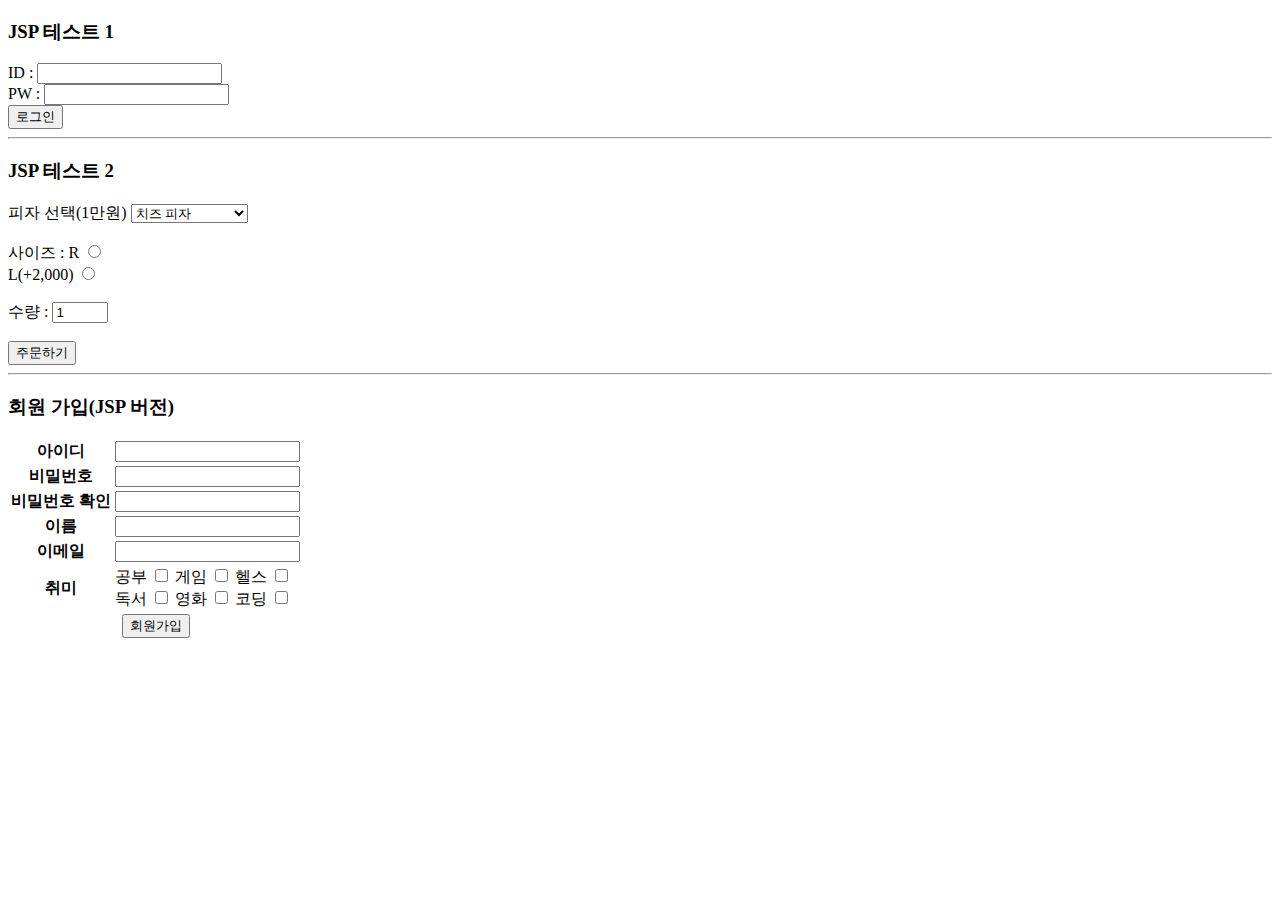
<file: JSPProject/src/main/webapp/index.html>
<!DOCTYPE html>
<html lang="en">
<head>
    <meta charset="UTF-8">
    <meta http-equiv="X-UA-Compatible" content="IE=edge">
    <meta name="viewport" content="width=device-width, initial-scale=1.0">
    <title>JSP 프로젝트</title>
</head>
<body>
    <h3>JSP 테스트 1</h3>

    <!-- 로그인
        user01 / pass01! 로그인 시 성공 -->
             <!-- /프로젝트명/요청주소 -->
    <form action="/JSPProject/login" method="POST">
                                <!-- 데이터 전달 방식(GET/POST) -->
        ID : <input type="text" name="inputId"> <br>
        PW : <input type="password" name="inputPw"> <br>
        <button>로그인</button>
    </form>

    <hr>

    <h3>JSP 테스트 2</h3>

    <form action="/JSPProject/pizzaOrder" method="post">
        피자 선택(1만원)
        <select name="pizza">
            <option>치즈 피자</option>
            <option>고구마 피자</option>
            <option>콤피네이션 피자</option>
            <option>쉬림프 피자</option>
            <option>하와이안 피자</option>
        </select>
    
        <br><br>
    
        사이즈 : 
        <label>
            R <input type="radio" name="size" value="R">
        </label>
        <br>
        <label>
            L(+2,000) <input type="radio" name="size" value="L">
        </label>
    
        <br><br>
       
        수량 : <input type="number" name="amount" min="1" max="10" value="1">
    
        <br><br>
    
        <button>주문하기</button>
    </form>

    <hr>

    <h3>회원 가입(JSP 버전)</h3>

    <form action="/JSPProject/signUp" method="post">
        <table>
            <tr>
                <th>아이디</th>
                <td><input type="text" name="memberId"></td>
            </tr>
            <tr>
                <th>비밀번호</th>
                <td><input type="password" name="memberPw"></td>
            </tr>
            <tr>
                <th>비밀번호 확인</th>
                <td><input type="password" name="memberPw"></td>
            </tr>
            <tr>
                <th>이름</th>
                <td><input type="text" name="memberName"></td>
            </tr>
            <tr>
                <th>이메일</th>
                <td><input type="text" name="memberEmail"></td>
            </tr>
            <tr>
                <th>취미</th>
                <td>
                    공부 <input type="checkbox" name="hobby" value="공부">
                    게임 <input type="checkbox" name="hobby" value="게임">
                    헬스 <input type="checkbox" name="hobby" value="헬스">
                    <br>
                    독서 <input type="checkbox" name="hobby" value="독서">
                    영화 <input type="checkbox" name="hobby" value="영화">
                    코딩 <input type="checkbox" name="hobby" value="코딩">
                </td>
            </tr>
           <tr><th colspan="2"><button>회원가입</button></th></tr>
        </table>

    </form>

</body>
</html>
</file>
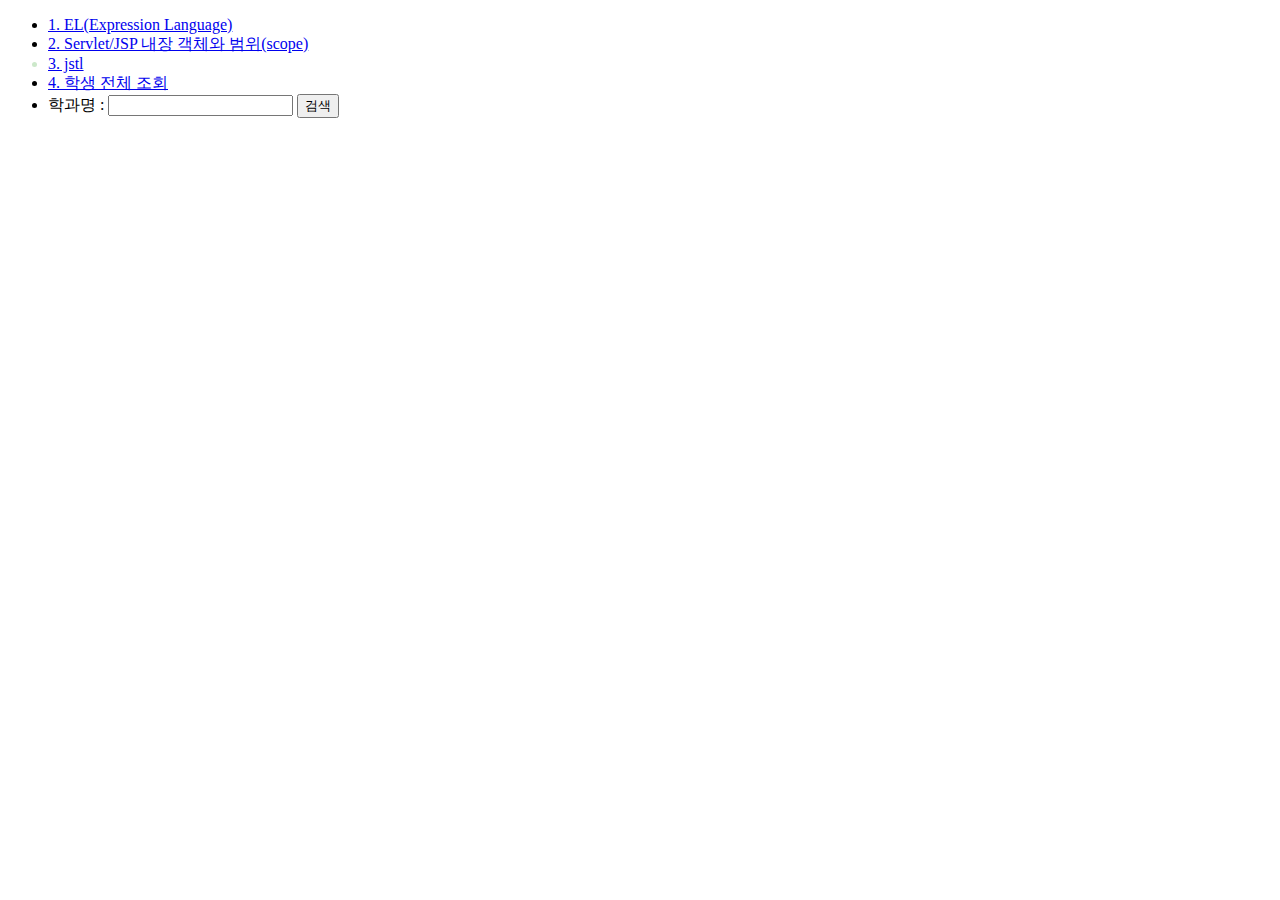
<file: JSPProject2/src/main/webapp/index.html>
<!DOCTYPE html>
<html lang="en">
<head>
    <meta charset="UTF-8">
    <meta http-equiv="X-UA-Compatible" content="IE=edge">
    <meta name="viewport" content="width=device-width, initial-scale=1.0">
    <title>JSP 전용 언어/태그</title>


</head>
<body>
    <ul>
        <li>
            <!-- form 태그를 제외한 모든 요청 방식은 GET -->
            <a href="/JSPProject2/elTest">1. EL(Expression Language)</a>
                 <!-- 절대 경로 방식 -->
        </li>

        <li>
            <!-- /JSPProject2/scope 와 같은 주소 -->
            <a href="scope">2. Servlet/JSP 내장 객체와 범위(scope)</a>
                <!-- 상대 경로 방식 : 현재 위치를 기준으로 -->
            <!-- 
                현재 페이지 주소 : /JSPProject2/index.html

                목표 페이지 주소 : /JSPProject2/scope

                * 폴더 구조처럼 생각하자! *
                JSPProject2
                  - index.html
                  - scope

                ** 형제 요소는 이름만 부르면 접근할 수 있다!
             -->
        </li>

        <li style="color: rgb(204, 232, 202);">
            <a href="jstl">3. jstl</a> <!-- 상대경로로 작성 -->
        </li>

        <li>
            <!-- 
                현재 페이지 주소 : /JSPProject2/index.html
                목표 페이지 주소 : /JSPProject2/student/selectAll
            -->
            <a href="student/selectAll">4. 학생 전체 조회</a>
        </li>

        <li>
            <form action="student/selectDepartment">
                학과명 : <input type="text" name="inputDept">
                <button>검색</button>
            </form>
        </li>


    </ul>
</body>
</html>
</file>
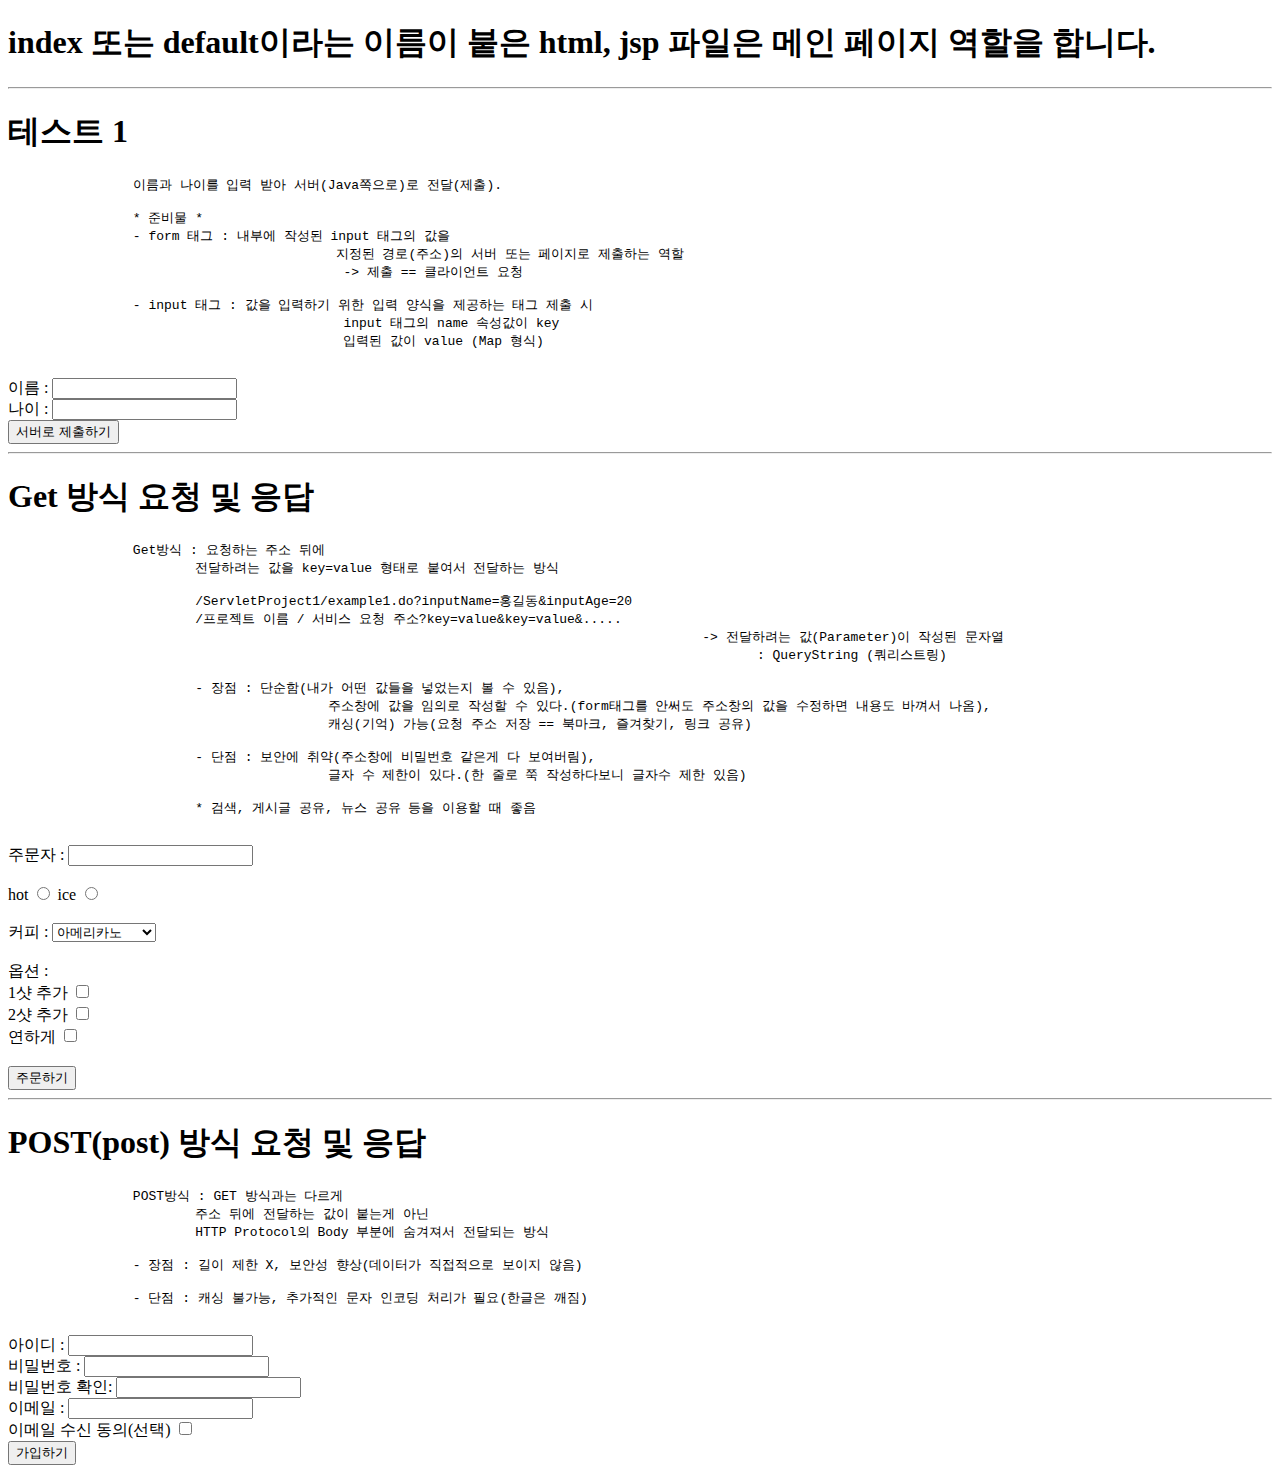
<file: ServletProject1/src/main/webapp/index.html>
<!DOCTYPE html>
<html lang="en">
<head>
	<meta charset="UTF-8">
	<meta http-equiv="X-UA-Compatible" content="IE=edge">
	<meta name="viewport" content="width=device-width, initial-scale=1.0">
	<title>Servlet 프로젝트 1</title>
</head>
<body>
	<h1>index 또는 default이라는 이름이 붙은 html, jsp 파일은 메인 페이지 역할을 합니다.</h1>
	<!-- web.xml 파일 확인 -->

	<hr>

	<h1>테스트 1</h1>
	<pre>
		이름과 나이를 입력 받아 서버(Java쪽으로)로 전달(제출).

		* 준비물 *
		- form 태그 : 내부에 작성된 input 태그의 값을 
					  지정된 경로(주소)의 서버 또는 페이지로 제출하는 역할
					   -> 제출 == 클라이언트 요청

		- input 태그 : 값을 입력하기 위한 입력 양식을 제공하는 태그 제출 시 
					   input 태그의 name 속성값이 key
					   입력된 값이 value (Map 형식)
	</pre>


	<!-- action 속성 : 제출할 서버 또는 페이지 경로(주소) 작성하는 속성 -->

	<!-- http://192.168.10.78:8080/ServletProject1/ 이게 주소였음.
		
		http://192.168.10.78:8080 : 프로토콜, IP, Port 
		-> 서버 컴퓨터의 배포된 웹앱 위치(고정)

		/ServletProject1/ + 요청할 서비스 주소 : 클라이언트 서비스 요청(절대 경로)
	 -->
	<form action="/ServletProject1/example1.do">
		<!-- 제출 시 ServletProject1 프로젝트에 있는
			/example1.do라는 서비스를 요청한다.
			단, 요청시 내부에 작성된 input 태그의 값도 같이 전달한다.
		 -->

		 이름 : <input type="text" name="inputName"> <br>
		 나이 : <input type="number" name="inputAge"> <br>
		 <button type="submit">서버로 제출하기</button>

	</form>

	<hr>

	<h1>Get 방식 요청 및 응답</h1>

	<pre>
		Get방식 : 요청하는 주소 뒤에 
			전달하려는 값을 key=value 형태로 붙여서 전달하는 방식
			
			/ServletProject1/example1.do?inputName=홍길동&inputAge=20
			/프로젝트 이름 / 서비스 요청 주소?key=value&key=value&.....
											 -> 전달하려는 값(Parameter)이 작성된 문자열
												: QueryString (쿼리스트링)

			- 장점 : 단순함(내가 어떤 값들을 넣었는지 볼 수 있음), 
					 주소창에 값을 임의로 작성할 수 있다.(form태그를 안써도 주소창의 값을 수정하면 내용도 바껴서 나옴),
					 캐싱(기억) 가능(요청 주소 저장 == 북마크, 즐겨찾기, 링크 공유)

			- 단점 : 보안에 취약(주소창에 비밀번호 같은게 다 보여버림),
					 글자 수 제한이 있다.(한 줄로 쭉 작성하다보니 글자수 제한 있음)

			* 검색, 게시글 공유, 뉴스 공유 등을 이용할 때 좋음
	</pre>

	<!-- method 속성 : 데이터 전달 방식 지정 속성 -->
	<form action="/ServletProject1/example2.do" method="get">
		주문자 : <input type="text" name="orderer"> <br> <br>

		hot <input type="radio" name="type" value="hot">
		ice <input type="radio" name="type" value="ice">

		<br> <br>

		커피 :
		<select name="coffee">
			<option>아메리카노</option>
			<option>카페라떼</option>
			<option>초코칩 프라페</option>
			<option>민초 프라페</option>
		</select>

		<br> <br>

		옵션 : <br>
		1샷 추가 <input type="checkbox" name="opt" value="shot1">
		<br>
		2샷 추가 <input type="checkbox" name="opt" value="shot2">
		<br>
		연하게 <input type="checkbox" name="opt" value="softly">

		<br> <br>
		<!-- type="submit" 기본값 -->
		<button>주문하기</button>

	</form>
	
	
	<hr>
	
	<h1>POST(post) 방식 요청 및 응답</h1>

	<pre>
		POST방식 : GET 방식과는 다르게
			주소 뒤에 전달하는 값이 붙는게 아닌
			HTTP Protocol의 Body 부분에 숨겨져서 전달되는 방식

		- 장점 : 길이 제한 X, 보안성 향상(데이터가 직접적으로 보이지 않음)

		- 단점 : 캐싱 불가능, 추가적인 문자 인코딩 처리가 필요(한글은 깨짐)
	</pre>
	
	
	<form action="/ServletProject1/signUp" method="POST">
		아이디 : <input type="text" name="inputId"> <br>
		비밀번호 : <input type="password" name="inputPw"> <br>
		비밀번호 확인: <input type="password" name="inputPw"> <br>

		이메일 : <input type="email" name="inputEmail"> <br>
		이메일 수신 동의(선택) <input type="checkbox" name="agree"> <br>

		<button>가입하기</button>
	</form>
	
</body>
</html>
</file>
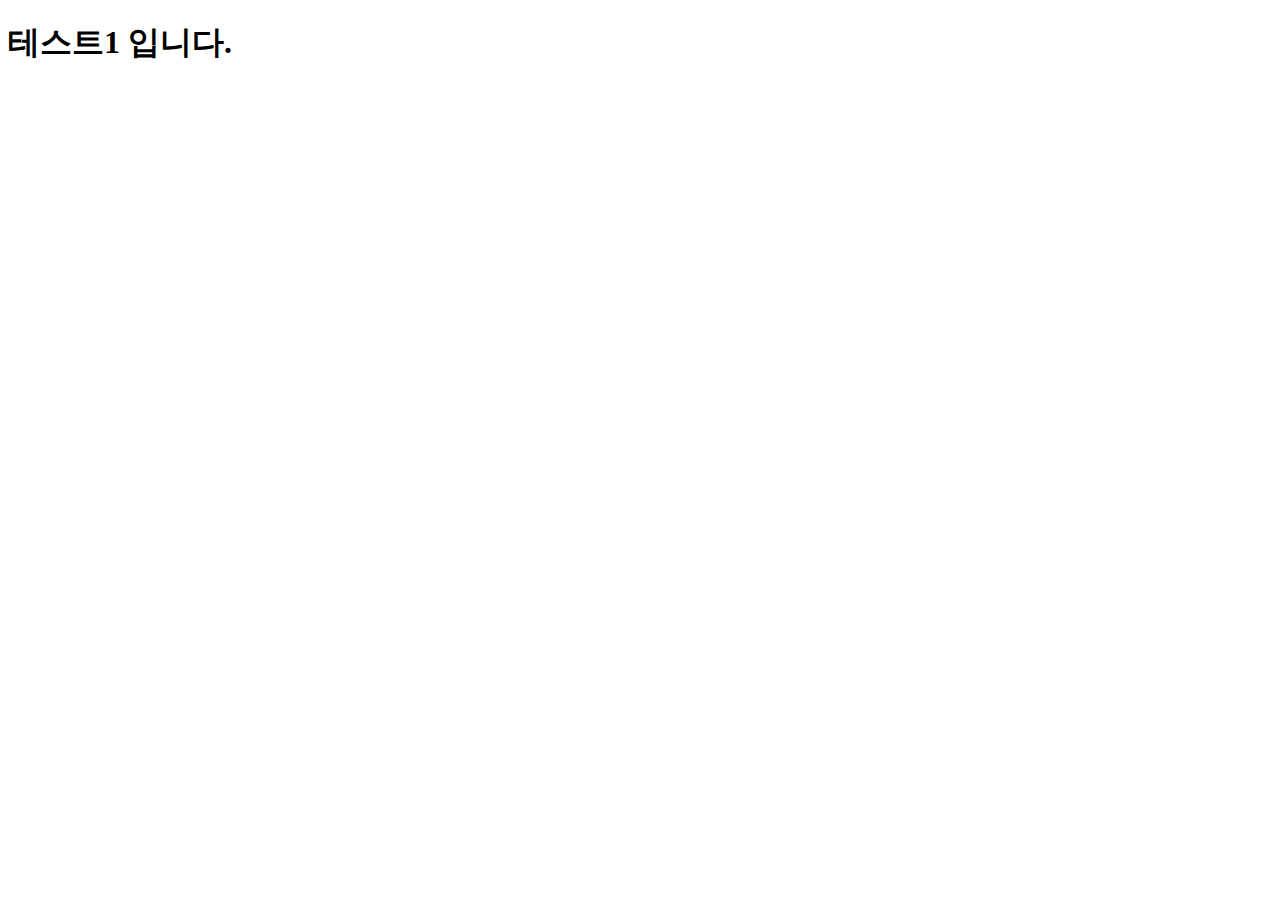
<file: JSPProject/src/main/webapp/temp/test1.html>
<!DOCTYPE html>
<html lang="en">
<head>
    <meta charset="UTF-8">
    <meta http-equiv="X-UA-Compatible" content="IE=edge">
    <meta name="viewport" content="width=device-width, initial-scale=1.0">
    <title>Document</title>
</head>
<body>
    <h1>테스트1 입니다.</h1>
</body>
</html>
</file>
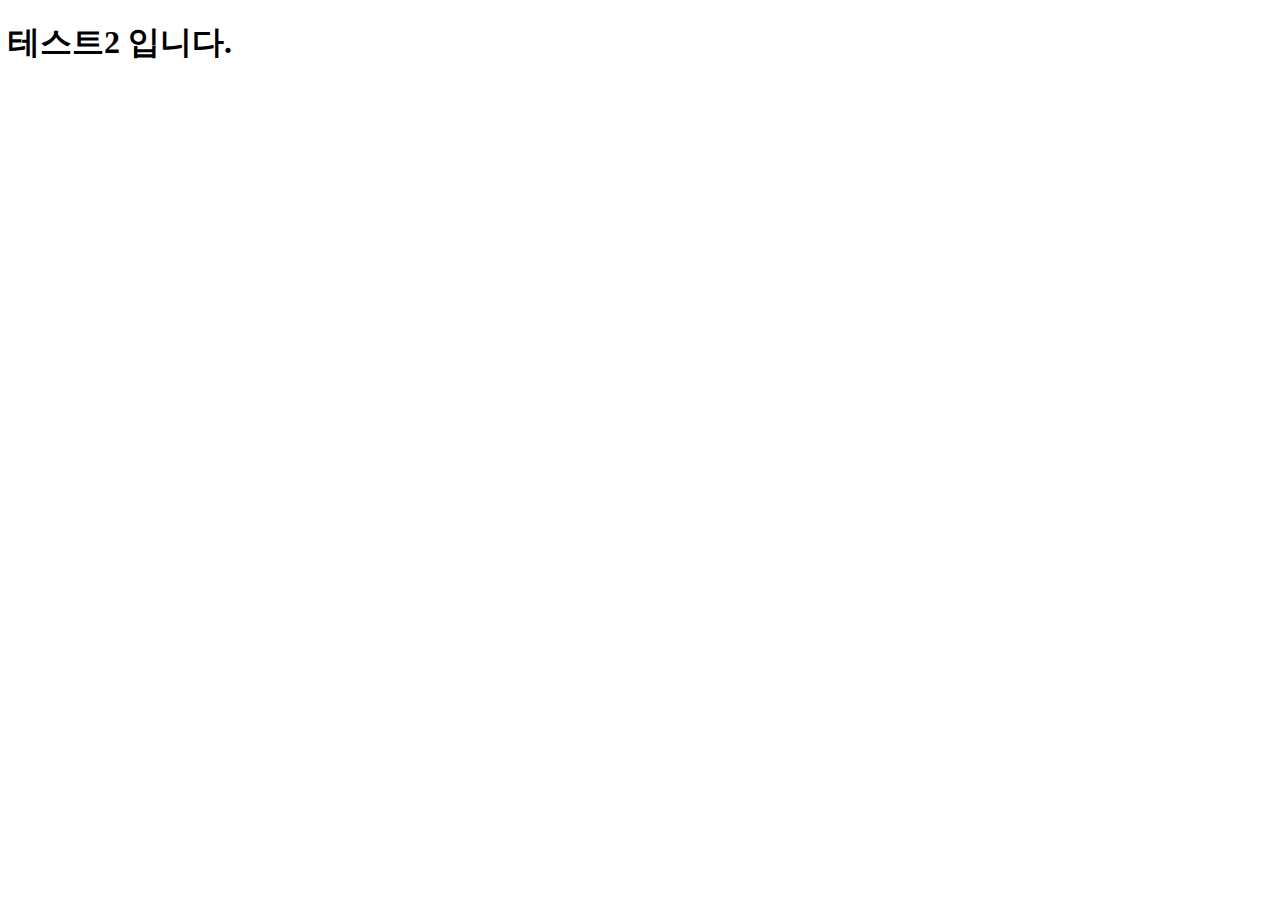
<file: JSPProject/src/main/webapp/WEB-INF/test2.html>
<!DOCTYPE html>
<html lang="en">
<head>
    <meta charset="UTF-8">
    <meta http-equiv="X-UA-Compatible" content="IE=edge">
    <meta name="viewport" content="width=device-width, initial-scale=1.0">
    <title>Document</title>
</head>
<body>
    <h1>테스트2 입니다.</h1>
    <!-- 외부에 보이지 않는 폴더라서 404 찾을 수 없음 뜸. 
      - 그것이 존재하는지를 밝히려 하지 않습니다.
        보통 JSP에서 쓴데.-->
</body>
</html>
</file>
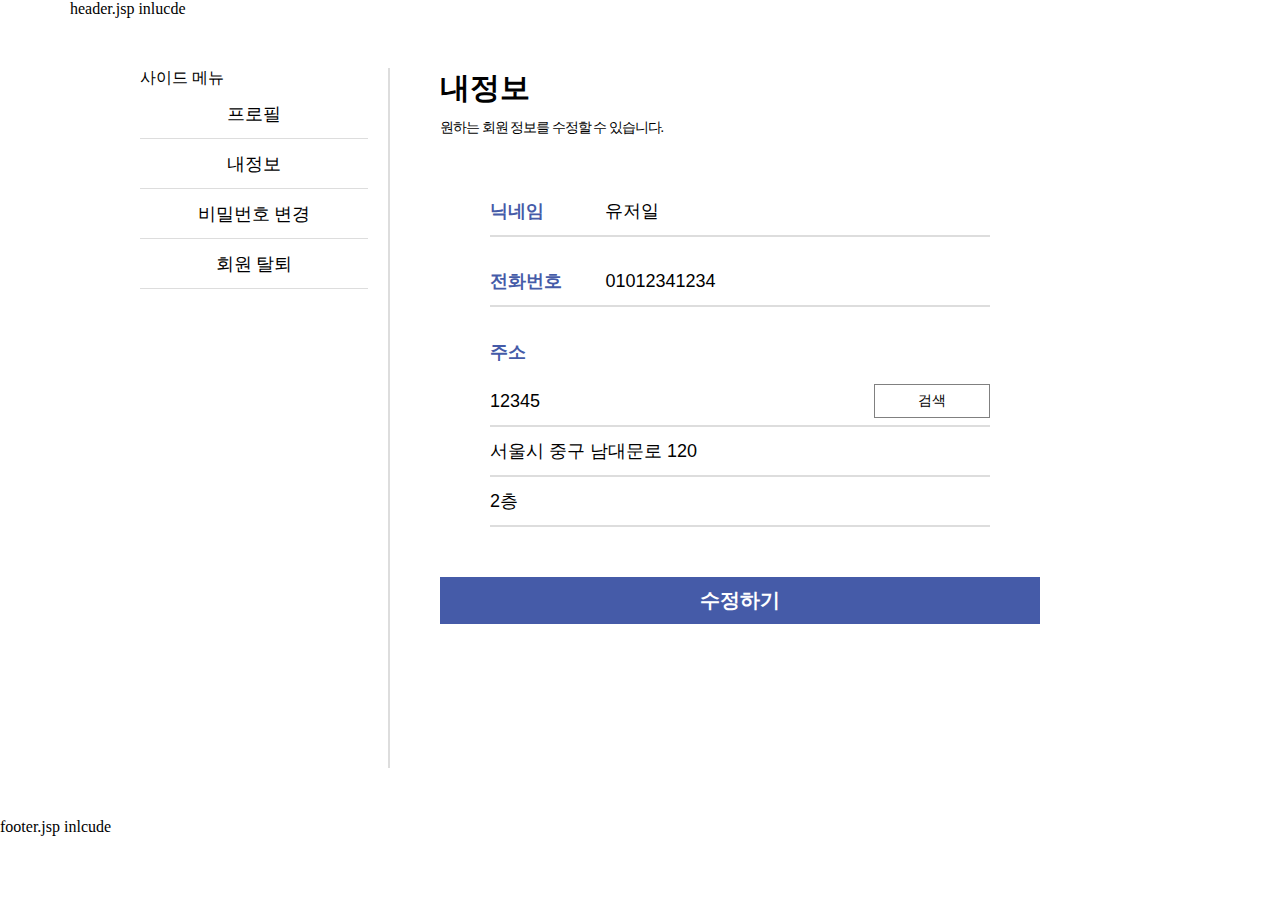
<file: project1/src/main/webapp/html/myPage-info.html>
<!DOCTYPE html>
<html lang="en">
<head>
    <meta charset="UTF-8">
    <meta http-equiv="X-UA-Compatible" content="IE=edge">
    <meta name="viewport" content="width=device-width, initial-scale=1.0">
    <title>마이페이지</title>

    <link rel="stylesheet" href="../resources/css/main-style.css">
    <link rel="stylesheet" href="../resources/css/myPage-style.css">
</head>
<body>
    <main>
        header.jsp inlucde

        <section class="myPage-content">
            <section class="left-side">
                사이드 메뉴
                <ul class="list-group">
                    <li><a href="#">프로필</a></li>
                    <li><a href="#">내정보</a></li>
                    <li><a href="#">비밀번호 변경</a></li>
                    <li><a href="#">회원 탈퇴</a></li>
                </ul>
            </section>

            <section class="myPage-main">
                <h1 class="myPage-title">내정보</h1>
                <span class="myPage-subject">원하는 회원 정보를 수정할 수 있습니다.</span>
                <form action="#" method="post" name="myPage-frm">
                    <div class="myPage-row">
                        <label>닉네임</label>
                        <input type="text" name="memberNickname" value="유저일"
                            maxlength="10">
                    </div>
                    <div class="myPage-row">
                        <label>전화번호</label>
                        <input type="text" name="memberTel" value="01012341234"
                            maxlength="11">
                    </div>
                    <div class="myPage-row info-title" >
                        <span>주소</span>
                    </div>
                    <div class="myPage-row info-address">
                        <input type="text" name="memberAddress" value="12345" placeholder="우편번호">
                        <button type="button">검색</button>
                    </div>
                    <div class="myPage-row info-address">
                        <input type="text" name="memberAddress" value="서울시 중구 남대문로 120" 
                        placeholder="도로명/지번 주소">
                    </div>
                    <div class="myPage-row info-address">
                        <input type="text" name="memberAddress" value="2층" value="상세 주소">
                    </div>
                    <button class="myPage-submit">수정하기</button>
                </form>
            </section>
        </section>
    </main>
    footer.jsp inlcude
    <!-- 다음 주소 API 추가 -->
</body>
</html>
</file>
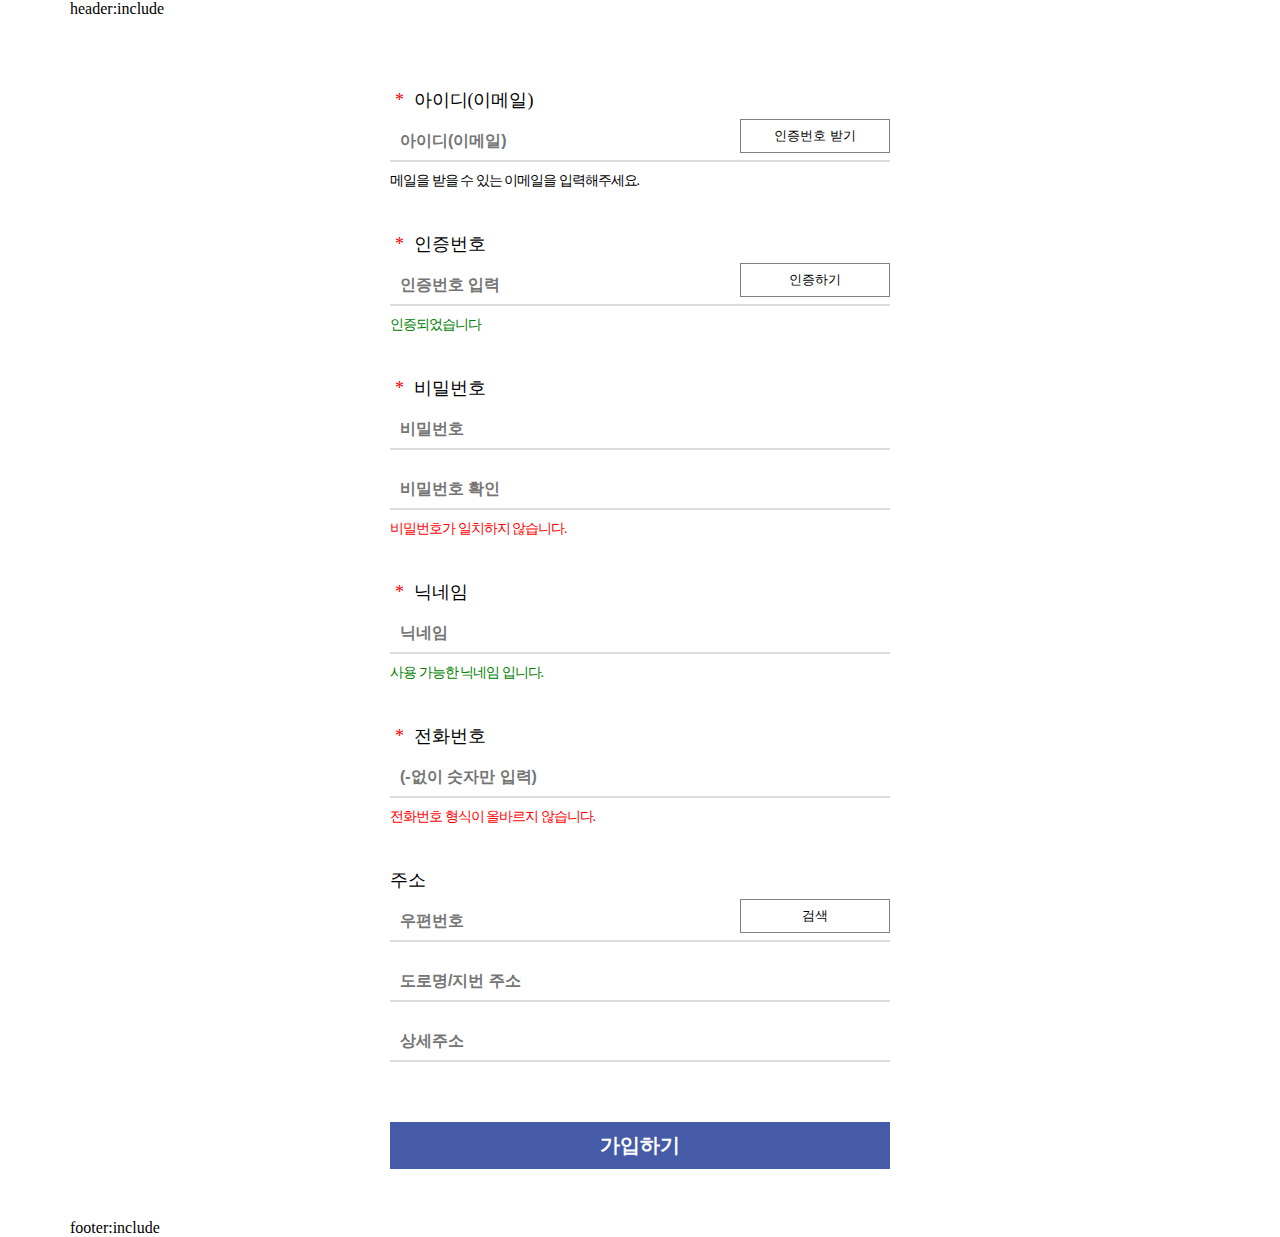
<file: project1/src/main/webapp/html/signUp.html>
<!DOCTYPE html>
<html lang="en">
<head>
    <meta charset="UTF-8">
    <meta http-equiv="X-UA-Compatible" content="IE=edge">
    <meta name="viewport" content="width=device-width, initial-scale=1.0">
    <title>회원가입</title>

    <link rel="stylesheet" href="../resources/css/main-style.css">
    <link rel="stylesheet" href="../resources/css/signUp-style.css">
</head>
<body>
    <main>
        header:include
        <section class="signUp-content">
            <form action="#" method="post" name="signUp-frm" id="signUp-frm">
                
                <!-- 이메일 입력 영역 -->
                <label for="memberEmail">
                    <span class="required">*</span> 아이디(이메일)
                </label>
                <div class="signUp-input-area">
                    <input type="text" name="memberEmail" id="memberEmail" placeholder="아이디(이메일)"
                    maxlength="20" autocomplete="off" required>
                    
                    <button type="button">인증번호 받기</button>
                </div>
                <span class="signUp-message">메일을 받을 수 있는 이메일을 입력해주세요.</span>
                
                <!-- 인증번호 입력 영역 -->
                <label for="emailCheck">
                    <span class="required">*</span> 인증번호
                </label>
                <div class="signUp-input-area">
                    <input type="text" name="emailCheck" id="emailCheck" placeholder="인증번호 입력"
                        maxlength="6" autocomplete="off" required>
                    
                    <button type="button">인증하기</button>
                </div>
                <span class="signUp-message confirm">인증되었습니다</span>
                                            <!-- 인증번호가 일치하지 않습니다. -->
                
                <!-- 비밀번호/비밀번호 확인 입력 영역 -->
                <label for="memberPw">
                    <span class="required">*</span> 비밀번호
                </label>
                <div class="signUp-input-area">
                    <input type="password" name="memberPw" id="memberPw" placeholder="비밀번호"
                        maxlength="20" required>
                </div>
                <div class="signUp-input-area">
                    <input type="password" name="memberPwConfirm" id="memberPwConfirm" placeholder="비밀번호 확인"
                        maxlength="20" required>
                </div>
                <span class="signUp-message error">비밀번호가 일치하지 않습니다.</span>
                
                <!-- 닉네임 입력 영역 -->
                <label for="memberNickname">
                    <span class="required">*</span> 닉네임
                </label>
                <div class="signUp-input-area">
                    <input type="text" name="memberNickname" id="memberNickname" placeholder="닉네임"
                        maxlength="10" required>
                </div>
                <span class="signUp-message confirm">사용 가능한 닉네임 입니다.</span>

                <!-- 전화번호 입력 영역 -->
                <label for="memberTel">
                    <span class="required">*</span> 전화번호
                </label>
                <div class="signUp-input-area">
                    <input type="text" name="memberTel" id="memberTel" placeholder="(-없이 숫자만 입력)"
                        maxlength="11" required>
                </div>
                <span class="signUp-message error">전화번호 형식이 올바르지 않습니다.</span>
                
                <!-- 주소 입력 영역 -->
                <label for="memberAddress">
                    주소
                </label>
                <div class="signUp-input-area">
                    <input type="text" name="memberAddress" id="memberAddress" placeholder="우편번호"
                        maxlength="6">
                    
                    <button type="button">검색</button>
                </div>
                <div class="signUp-input-area">
                    <input type="text" name="memberAddress" placeholder="도로명/지번 주소">
                </div>
                <div class="signUp-input-area">
                    <input type="text" name="memberAddress" placeholder="상세주소">
                </div>
               
                <button id="signUp-btn">가입하기</button>


            </form>
        </section>

        footer:include
    </main>

</body>
</html>
</file>
<file: project1/src/main/webapp/resources/css/main-style.css>
*{
    box-sizing: border-box;

    /* HTML 요소가 가지고 있는 고유한 padding, margin을 모두 없앰 */
    padding: 0;
    margin: 0;
}

/* 분할된 영역에 테두리를 추가 */
/* div, span, main, header, footer, nav, aside, section, article{
    border: 1px solid black;
} */


/* main */
main{
    width: 1140px;
    margin: auto; /* body태그 가로방향 가운데 배치 */
}


/* footer */
footer{
    height: 200px;
    background-color: #a3add342;

    display: flex;
    flex-direction: column;

    justify-content: center;
    align-items: center;
}

footer>p{
    font-weight: bold;
    margin: 16px 0;
}

footer>article>*{
    font-size: 14px;
}

footer a{
    text-decoration: none;
    color: black;
}

footer span{
    padding: 0 10px;
}


/* header */
header{
    height: 200px;
    display: flex;
    /* 내부 요소를 유연하게 배치/정렬
        -> 내부 요소의 자동으로 지정된 margin이 모두 사라져 
            한 줄(기본값 row)로 배치 */
}

/* flex-basis를 이용해서 main-axis 방향으로 일정한 크기를 갖게 하고
   display: flex 설정 시 지정되는 align-items의 기본값 stretch를 이용해서
   item의 높이(cross-axis 방향)를 부모만큼 늘어나게 함
 */
header>section:nth-child(1){flex-basis: 15%;}
header>section:nth-child(2){flex-basis: 70%;}
header>section:nth-child(3){flex-basis: 15%;}


/* 로고 */
#home-logo{
    width: 120px;
}


header>section:nth-child(1){
    /* 선택자가 중복 작성되어도 오류 X, 모든 CSS 속성이 적용됨 */
    display: flex;
    justify-content: center;
    align-items: center;
}


/* 검색창 */
 /* 검색창 전체 너비 지정 */
.search-area{width: 500px;}

/* 검색창의 테두리 */
.search-area fieldset{
    padding: 2px;
    margin: 0;
    border: 2px solid #455ba8;
    border-radius: 5px;

    display: flex;
}

/* 검색어 입력 상자 */
#query{
    padding: 10px;
    font-size: 18px;
    font-weight: bold;
    
    /* 테두리 없애기 */
    /* border: 0; */
    border: none;
            
    /* outline : input 요소에 포커스가 맞춰 졌을 때 이를 표현하기 위한 바깥 선 */
    outline: none; /* 0도 가능! */

    width: 92%;
}

/* 검색 버튼 */
#search-btn{
    width: 8%;
    background-color: white;
    border: none;

    /* icon은 보통 특수문자 같은 문자로 취급되서 글자, 글꼴 스타일 적용 */
    font-size: 1.2em;
    color: #455ba8;
    cursor: pointer; /* 마우스 커서 손가락 모양 */
}

/* 검색창 정가운데 배치 */
header>section:nth-child(2){
    display: flex;
    justify-content: center;
    align-items: center;
}




/* nav */
nav{
    height: 50px;
    border-bottom: 2px solid black;

    position: sticky; /* fixed의 응용버전 스티커처럼 어디든 보이게 */
    /* 화면 밖으로 요소가 벗어 났을 때 지정된 위치에 고정 */

    /* 어디 고정할 지 지정 */
    top: 0;
    background-color: white;
}


/* ul 스타일 지정 */
nav>ul{
    margin: 0;
    padding: 0;
    list-style: none; /* li 태그 앞에 점 삭제 */

    display: flex;
    height: 100%;
}

/* 네비게이터 메뉴 */
nav li{
    /* 둘 다 같은 결과 */ 
    /* width: 150px; */
    flex-basis: 150px;
}

/* 메뉴 내부 a태그 */
nav li>a{
    text-decoration: none; /* 밑 줄 없애기 */
    font-size: 18px;
    font-weight: bold;
    color: black;

    display: block;
    height: 100%;

    /* padding: 11px 0; */
          /* 세로 가로 */
    /* text-align: center; */

    display: flex;
    justify-content: center;
    align-items: center;
    /* 내부에 작성된 글자를 요소로 취급해서 정가운데 배치 */

    border-radius: 5px;
    transition-duration: 0.1;
}


/* 메뉴에 마우스가 올라왔을 때 */
nav li>a:hover{
    background-color: #455ab8;
    color: white;
}




/* content */
section.content{
    height: 800px;
    display: flex;
}

.content-1{flex-basis: 70%;}
.content-2{flex-basis: 30%;}


/* login 폼 */
form[name='login-frm']{
    height: 150px;
    padding: 10px;
    margin-top: 10px;

    display: flex;

    /* 중심축을 세로로 변경 */
    flex-direction: column;

    /* 중심축 가운데 배치 */
    justify-content: center;
}

/* 아이디, 비밀번호, 로그인 버튼 영역 */
#id-pw-area{
    padding: 0;
    margin: 0;

    border: 1px solid #ddd;

    display: flex;

    /* form태그 내부에서 중심축 방향으로 60% 만큼 차지 */
    flex-basis: 60%;
}

/* id,pw 영역 */
#id-pw-area>section:first-child{
    flex-basis: 75%;
    display: flex;
    flex-direction: column; /* stretch가 기본 적용되서 가로로 쭉 늘어나서 꽉 찬거임 */
}

/* id/pw input 태그 */
#id-pw-area>section:first-child>input{
    flex-basis: 50%;

    border: none;
    outline: none;
    padding: 5px;

    border-right: 1px solid #ddd;
}

/* id, pw 사이 선 */
#id-pw-area>section:first-child>input:first-child{
    border-bottom: 1px solid #ddd;
}

/* id, pw input 태그에 포커스가 맞춰졌을 때 */
#id-pw-area>section:first-child>input:focus{
    border: 2px solid #455ba8;
}

/* 로그인 버튼 영역 */
#id-pw-area>section:last-child{
    flex-basis: 25%;
    /* display: flex; */
}

/* 로그인 버튼 */
#id-pw-area>section:last-child>button{
    width: 100%;
    height: 100%;
    border: none;
    background-color: white;
    cursor: pointer;
}

/* 로그인에 마우스 올렸을 때 */
#id-pw-area>section:last-child>button:hover{
    background-color: #455ba8;
    color: white;
}

/* 회원가입 / ID/PW 찾기 영역 */
#signUp-find-area{
    margin-top: 10px;
    padding-left: 5px;
}

#signUp-find-area>a{
    text-decoration: none;
    color: black;
    font-size: 14px;
}

#signUp-find-area>span{
    padding: 0 10px;
         /* 세로 가로 */
}

/* 아이디 저장 영역 */
for[name="login=frm"]>label{
    margin-top: 5px;
    font-size: 14px;
}


/* ********************************************* */

/* 헤더 오른쪽 상단 메뉴 */

header{position : relative; /* 상대적 기준 제공 */}

#header-top-menu{
    position : absolute;
    right: 0;
    top: 5px;
}

#header-top-menu a{
    text-decoration: none;
    color: black;
}

#header-top-menu *{
    font-size: 15px;
    font-weight: bold;
}

/* 메뉴 on/off 체크박스 */
#header-menu-toggle{
    display: none;
}

/* 오른쪽 상단 닉네임 */
/* label 태그 중 for 속성 값이 header-menu-toggle */
labe[for='header-menu-toggle']{
    cursor: pointer;
}

labe[for='header-menu-toggle']:hover{
    text-decoration: underline;
}

/* header-menu-toggle 바로 아래 div 태그 */
#header-menu-toggle + div { display: none; }

/* 체크박스가 체크된 경우 다음 div */
#header-menu-toggle:checked + div { display: block; }

/* 닉네임 클리 시 보이는 메뉴 */
#header-menu{
    position: absolute;
    z-index: 500;
    width: 100px; height: 80px;
    right: 0; margin-top: 5px;
    border: 1px solid black;
}

#header-menu>a{
    display: flex;
    height: 50%;
    justify-content: center;
    align-items: center;
}

#header-menu > a:first-child{
    border-bottom: 1px solid #ccc;
}

#header-menu>a:hover{
    background-color: #455ba890;
}
/* ********************************************* */

/* 로그인 성공 시 화면 */
.login-area{
    height: 120px;
    padding: 30px 10px;
    margin: 10px 0;

    border: 1px solid black;
    border-radius: 10px;

    display: flex;
    align-items: center; /* cross-axis 방향으로 가운데 정렬 */
}

/* 프로필 이미지 */
#member-profile{
    width: 64px; height: 64px;
    border-radius: 50%; /* 원형 모양 */
}

/* 프로필 이미지를 감싸고 있는 a 태그 */
.login-area>a{
    display: block;
    width: 70px; height: 70px;
    border: 3px solid #ddd;
    border-radius: 50%;
}

/* 회원정보 + 로그아웃 버튼 영역 */
.my-info{
    width: 100%; height: 100%;
    margin-left: 20px;
}

.my-info>div{
    display: flex;
    justify-content: space-between;
}

.my-info a{ text-decoration: none; }

/* 닉네임 */
#nickname{
    color: black;
    font-size: 20px;
    font-weight: bold;
    letter-spacing: -3px;
}

/* 로그아웃 */
#logout-btn{
    color: gray;
    font-size: 14px;
    font-weight: bold;
    border: 2px solid gray;
    padding: 3px 5px;
    border-radius: 10px;
}

#logout-btn:hover{
    color: white;
    background-color: gray;
}

#logout-btn:active{
    transform: scale(0.8);
    
}

.my-info>p{
    margin: 0;
    color: gray;
}
</file>
<file: project1/src/main/webapp/resources/css/myPage-style.css>
/* 회원 페이지 전체를 감싸고 있는 요소 */
.myPage-content{
    display: flex;
    width: 1000px; 
    min-height: 700px;
    margin: 50px auto;
    /*
        width / height 관련 속성
    
        1) width / height
            - 지정된 크기로 고정
    
        2) min-width, min-height
            - 내부 요소가 부모 크기보다 작아도 지정된 최소 크기 유지
            - 단, 내부 요소가 부모크기를 초과하면 부모의 크기가 늘어남
    
        3) max-width, max-height
            - 내부 요소가 부모 크기보다 커도 지정된 크기를 유지
            - 단, 내부 요소가 부모크기보다 작다면 부모의 크기가 줄어듬.
    */
}

/* 사이드 메뉴 */
.left-side{
    width: 25%;
    border-right: 2px solid #ddd;
}
.list-group{
    width: 100%;
    list-style: none;
    padding-right: 20px;
}
.list-group>li{
    height: 50px;
    font-size: 18px;
}
.list-group a{
    color: black;
    text-decoration: none;
    display: flex;
    height: 100%;
    justify-content: center;
    align-items: center;
    border-bottom: 1px solid #ddd;
}
.list-group a:hover{
    background-color: #455ba85d;
}
/* ****************************************** */
/* 마이페이지 공통 */
.myPage-main{
    width: 70%;
    padding: 0 50px;
}
/* 마이페이지 제목 */
.myPage-title{
    margin-bottom: 10px;
    font-size: 30px;
}
/* 마이페이지 부제 */
.myPage-subject{
    display: block;
    margin-bottom: 30px;
    font-size: 14px;
    letter-spacing: -1px;
}
/* 마이페이지 행 */
.myPage-row{
    width: 500px;
    height: 50px;
    margin-top: 20px;
    display: flex;
    align-items: center;
    border-bottom: 2px solid #ddd;
}
.myPage-row > *{
    font-size: 18px;
    font-weight: bold;
}
/* 행 제목 */
.myPage-row label{
    width: 30%;
    color: #455ba8;
}
.myPage-row >span{
    width: 70%;
    color: #455ba8;
}
/* 행 내부 input 태그 */
.myPage-row>input{
    width: 100%;
    height: 100%;
    border: none;
    outline: none;
    font-weight: normal;
}
/* 제출 */
.myPage-submit{
    width: 100%;
    padding: 10px;
    margin: 50px 0;
    border: none;
    font-size: 20px;
    font-weight: bold;
    background-color: #455ba8;
    color: white;
    cursor: pointer;
}
/* form태그 */
form[name='myPage-frm']{
    display: flex;
    justify-content: center;
    align-items: center;
    flex-direction: column;
}
/* 내부 input 요소 focus 시 */
.myPage-row:focus-within{
    border-bottom-color: #455ba8;
}
/* ************************************** */
/* 내 정보 페이지 전용 스타일*/

.info-title{
    border: none;
}
.info-address{
    margin: 0;
}
.info-address>button{
    width: 30%;
    height: 70%;
    font-size: 14px;
    font-weight: normal;
    background-color: white;
    border: 1px solid gray;
    cursor: pointer;
}
</file>
<file: project1/src/main/webapp/resources/css/signUp-style.css>
.signUp-content{
    display: flex;
    justify-content: center;
    height: auto;
}
#signUp-frm{
    margin-top: 30px;
}
#signUp-frm>label{
    display: block;
    margin-top: 40px;
    font-size: 18px
}

#signUp-frm>span{
    display: block;
    height: 20px;
}
/* 필수 작성 */
.required{
    color: red;
    padding: 0 5px;
}
/* input태그를 감싸고 있는 div태그 */
.signUp-input-area{
    width: 500px; 
    height: 50px;
    margin-bottom: 10px;
    border-bottom: 2px solid #ddd;
    display: flex;
    align-items: center;
}
.signUp-input-area>input{
    width: 70%; height: 100%;
    padding: 15px 10px 5px;
    font-size: 16px;
    font-weight: bold;
    border: none;
    outline: none;
}
.signUp-input-area>button{
    width: 30%; height: 70%;
    background-color: white;
    border: 1px solid gray;
    cursor: pointer;
}
/* :focus-within : 내부 input 요소에 포커스가 맞춰졌을 때 */
.signUp-input-area:focus-within{
    border-bottom-color: #455ba8;
}
/* 입력 관련 메세지 */
.signUp-message{
    font-size: 14px;
    letter-spacing: -1px;
}
/* 메세지 색상 지정 */
.confirm{color: green;}
.error{color:red;}
/* 회원가입 버튼 */
#signUp-btn{
    width: 100%;
    padding: 10px;
    margin: 50px 0;
    border: none;
    font-size: 20px;
    font-weight: bold;
    background-color: #455ba8;
    color: white;
    cursor: pointer;
}
#signUp-btn:active{
    transform: scale(0.95);
}
</file>
